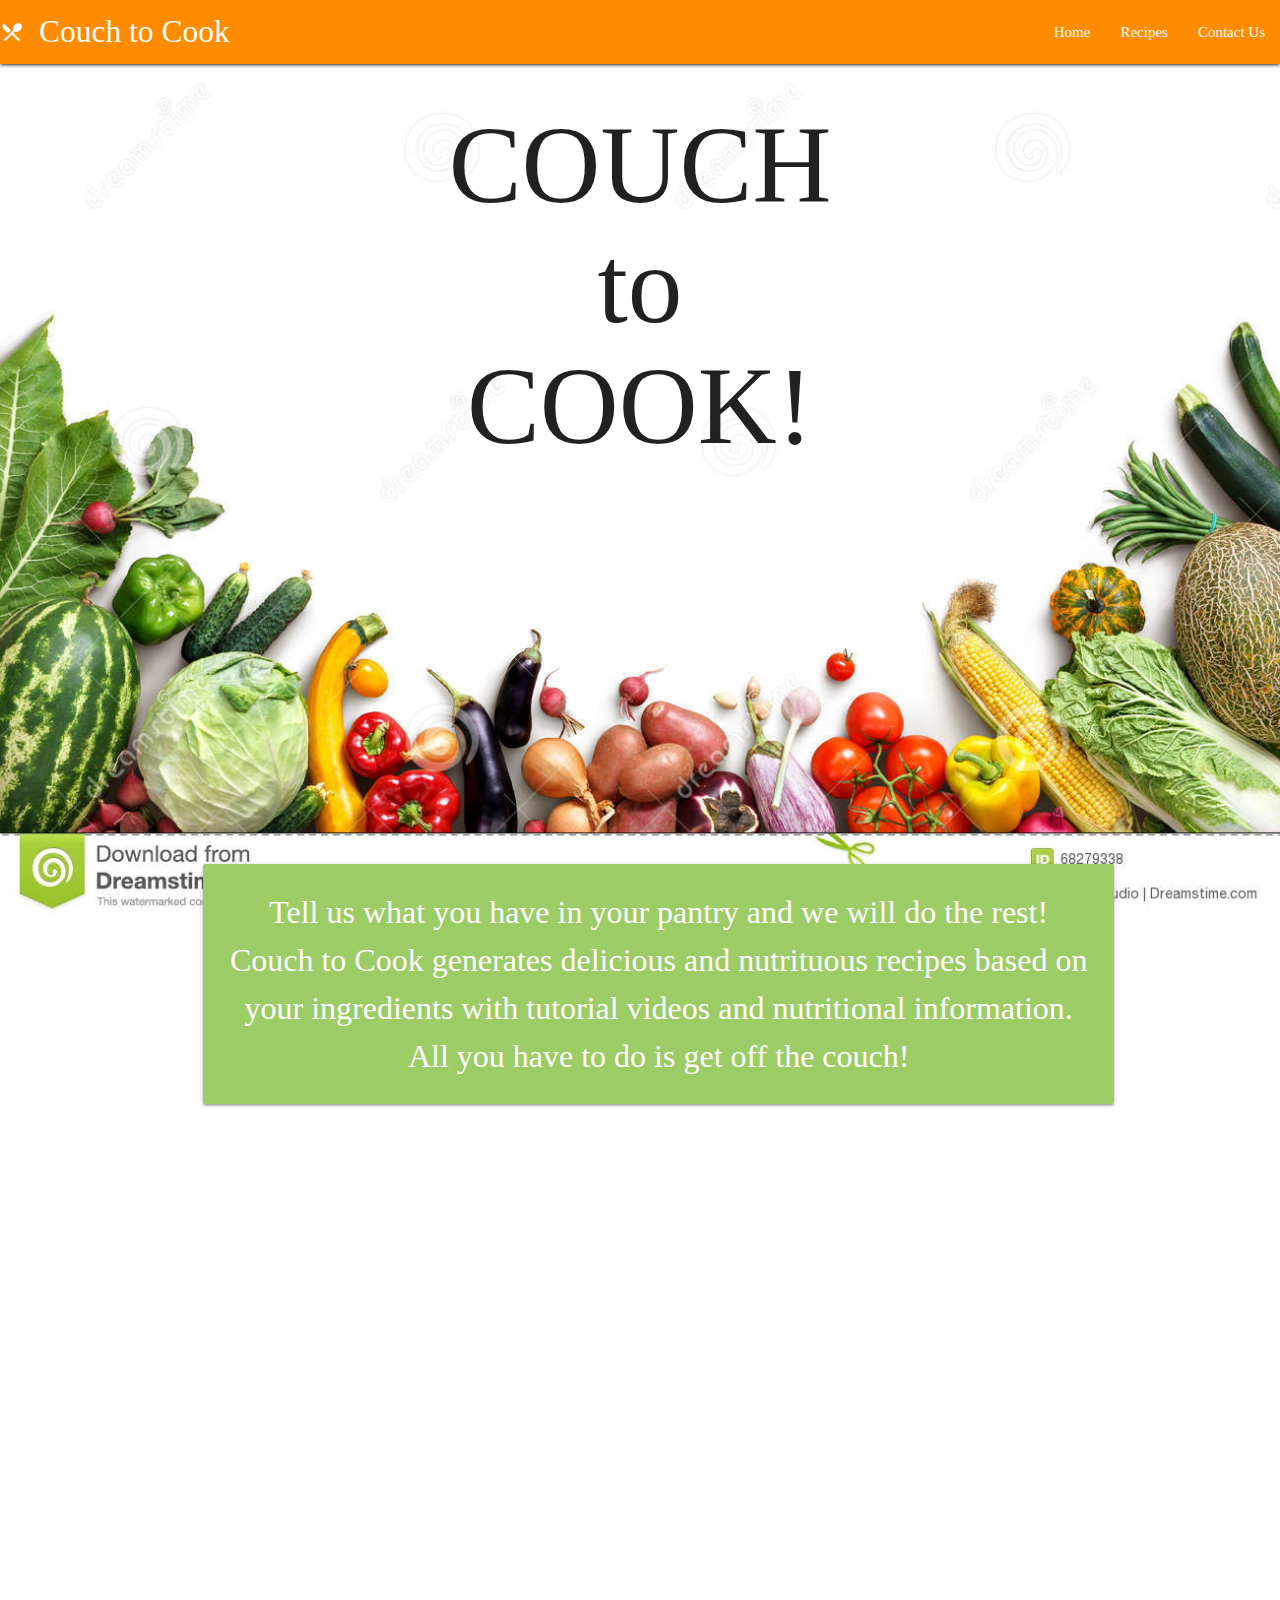
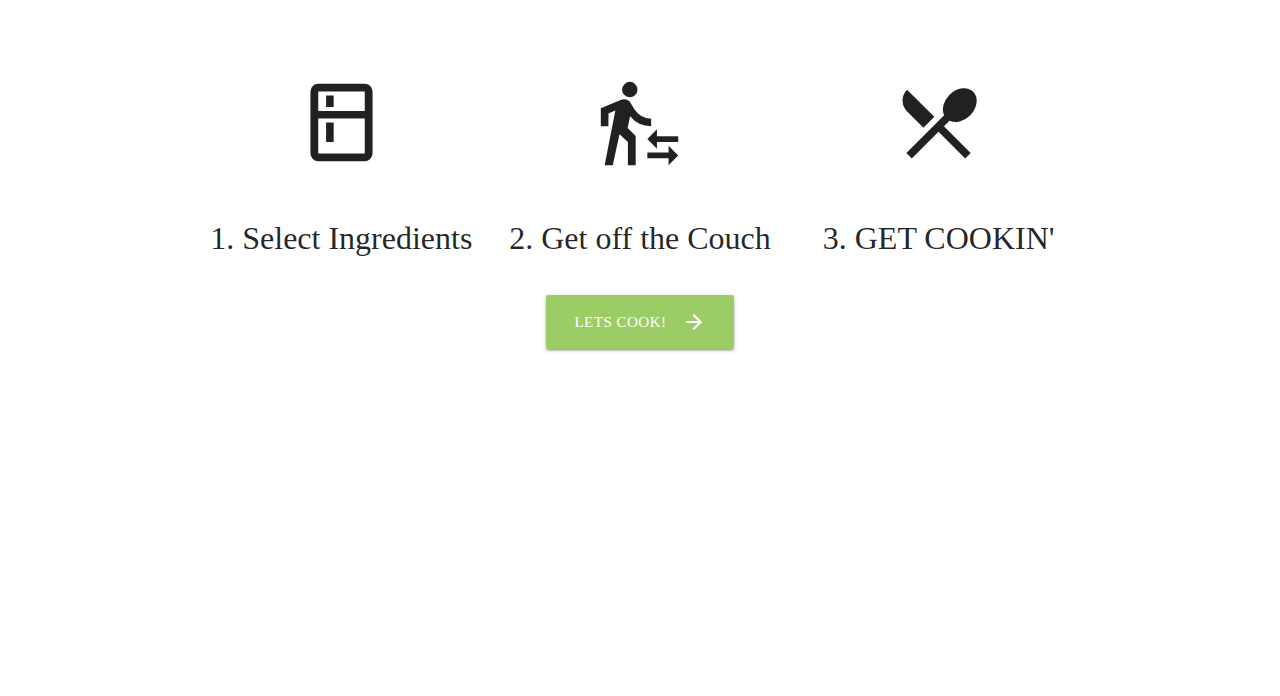
<file: index.html>
<!DOCTYPE html>
<html lang="en">
  <head>
    <meta charset="UTF-8" />
    <meta name="viewport" content="width=device-width, initial-scale=1.0" />
    <meta http-equiv="X-UA-Compatible" content="ie=edge" />
    <link
      rel="stylesheet"
      href="https://cdnjs.cloudflare.com/ajax/libs/materialize/1.0.0/css/materialize.min.css"
    />
    <link
      href="https://fonts.googleapis.com/icon?family=Material+Icons"
      rel="stylesheet"
    />
    <link rel="stylesheet" href="stylesheet/stylesheet.css" />
    <title>Couch to Cook</title>
  </head>

  <body>
    <div class="main-container">
      <div class="navbar-fixed">
        <nav>
          <nav>
            <div class="nav-wrapper">
              <a href="#" class="brand-logo"
                ><i class="material-icons">local_dining</i>Couch to Cook</a
              >
              <ul id="nav-mobile" class="right hide-on-med-and-down">
                <li><a href="index.html">Home</a></li>
                <li><a href="recipes.html">Recipes</a></li>
                <li><a href="contactUs.html">Contact Us</a></li>
              </ul>
            </div>
          </nav>
        </nav>
      </div>

      <div class="container">
        <div class="jumbotron" id="section1">
          <h1 id="header" class="display-3">
            COUCH
            <br />
            to
            <br />
            COOK!
          </h1>
        </div>
        <div>
          <div class="row" id="section2">
            <div class="col s12 m5">
              <div class="card-panel #9ccc65 light-green lighten-1" id="card1">
                <span class="white-text" id="info">
                  Tell us what you have in your pantry and we will do the rest!
                  <br />
                  Couch to Cook generates delicious and nutrituous recipes based
                  on your ingredients with tutorial videos and nutritional
                  information.
                  <br />
                  All you have to do is get off the couch!
                </span>
              </div>
            </div>
          </div>
        </div>
        <div class="row" id="section3">
          <div class="col s4">
            <i class="material-icons">kitchen</i>
            <p>
              1. Select Ingredients
            </p>
          </div>
          <div class="col s4">
            <i class="material-icons">transfer_within_a_station</i>
            <p>
              2. Get off the Couch
            </p>
          </div>
          <div class="col s4">
            <i class="material-icons">local_dining</i>
            <p>
              3. GET COOKIN'
            </p>
          </div>

          <a
            href="recipes.html"
            class="waves-effect waves-light btn-large #9ccc65 light-green lighten-1"
            ><i class="material-icons right">arrow_forward</i>Lets Cook!</a
          >
        </div>
      </div>
    </div>
  </body>
</html>
</file>
<file: stylesheet/stylesheet.css>
/* thumbnails.recipepage (dan) */
html {
    scroll-behavior: smooth;
    font-family: Cambria, Cochin, Georgia, Times, 'Times New Roman', serif;
  }

td {
  height: 90px;
  border-color: white;
  text-align: center;
  color:black;
  font-weight: bolder;
}

.choices{
font-size: 18pt;
width: 350px;
height: 90px;
text-align: center;
}

#Chicken {
  background-image: url("./img/chicken.jpg");
  background-size: cover;
  background-repeat: no-repeat;
  background-position: 50% 50%;
}
#Steak {
  background-image: url("./img/Steak.jpg");
  background-size: cover;
  background-repeat: no-repeat;
  background-position: 50% 50%;
}
#Pork {
  background-image: url("./img/Pork.jpg");
  background-size: cover;
  background-repeat: no-repeat;
  background-position: 50% 50%;
}
#Tofu {
  background-image: url("./img/tofu.jpg");
  background-size: cover;
  background-repeat: no-repeat;
  background-position: 50% 50%;
}
#Salmon {
  background-image: url("./img/salmon.jpg");
  background-size: cover;
  background-repeat: no-repeat;
  background-position: 50% 50%;
}

#Tomatoes {
  background-image: url("./img/tomatos.jpg");
  background-size: cover;
  background-repeat: no-repeat;
  background-position: 50% 50%;
}
#Carrots {
  background-image: url("./img/carrots.jpg");
  background-size: cover;
  background-repeat: no-repeat;
  background-position: 50% 50%;
}
#Onions {
  background-image: url("./img/onions.jpg");
  background-size: cover;
  background-repeat: no-repeat;
  background-position: 50% 50%;
}
#Broccoli {
  background-image: url("./img/broccoli.jpg");
  background-size: cover;
  background-repeat: no-repeat;
  background-position: 50% 50%;
}

#Potatoes {
  background-image: url("./img/pot.jpg");
  background-size: cover;
  background-repeat: no-repeat;
  background-position: 50% 50%;
}
#Rice {
  background-image: url("./img/rice.jpg");
  background-size: cover;
  background-repeat: no-repeat;
  background-position: 50% 50%;
}
#Bread {
  background-image: url("./img/bread.jpg");
  background-size: cover;
  background-repeat: no-repeat;
  background-position: 50% 50%;
}
#Tortillas {
  background-image: url("./img/tortillas.jpg");
  background-size: cover;
  background-repeat: no-repeat;
  background-position: 50% 50%;
}

#Corn {
  background-image: url("./img/corn.jpg");
  background-size: cover;
  background-repeat: no-repeat;
  background-position: 50% 50%;
}

#Cheese {
  background-image: url("./img/cheese.jpg");
  background-size: cover;
  background-repeat: no-repeat;
  background-position: 50% 50%;
}

#Beans {
  background-image: url("./img/beans.jpg");
  background-size: cover;
  background-repeat: no-repeat;
  background-position: 50% 50%;
}

/* pennie homepage */

html {
  scroll-behavior: smooth;

}
.main-container {
  background: url("bkg-2.jpg") no-repeat center center fixed;
  background-size: cover;
}
.nav-wrapper {
  background-color: darkorange;
}
.display-3 {
  font-family: Cambria, Cochin, Georgia, Times, "Times New Roman", serif;
  font-size: 82pt;
  text-align: center;
}
.steps {
  font-size: 20pt;
  text-align: center;
  font-family: Cambria, Cochin, Georgia, Times, "Times New Roman", serif;
}
#section1 {
  height: 750px;
}

#section2,
#info {
  height: 800px;
  width: 250%;
  text-align: center;
  font-size: 24pt;
  font-family: Cambria, Cochin, Georgia, Times, "Times New Roman", serif;
}
#section3 {
  height: 600px;
  text-align: center;
  font-size: 24pt;
  font-family: Cambria, Cochin, Georgia, Times, "Times New Roman", serif;
}

.material-icons {
  font-size: 70pt;
}
</file>
